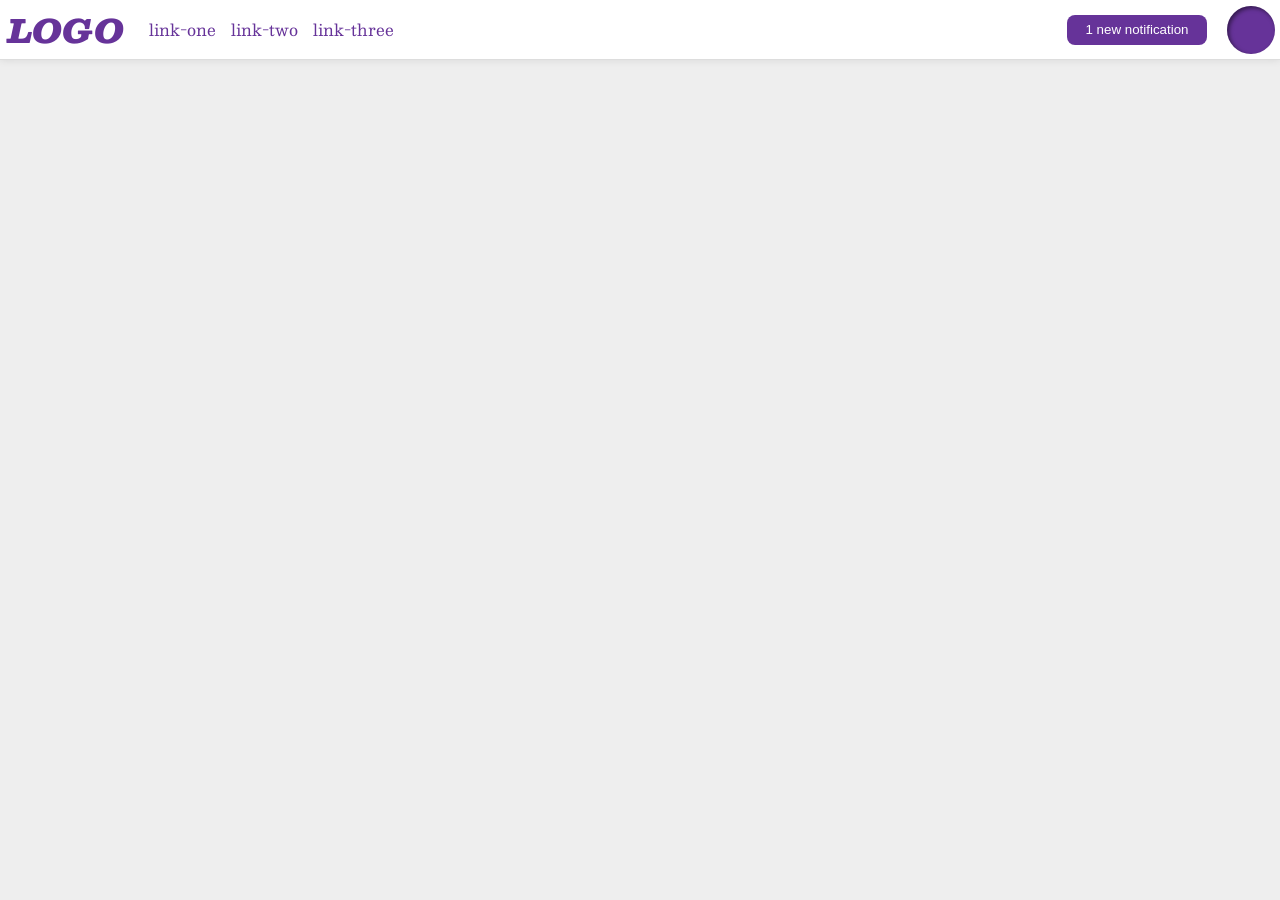
<file: foundations/flex/03-flex-header-2/index.html>
<!DOCTYPE html>
<html lang="en">
  <head>
    <meta charset="UTF-8">
    <meta http-equiv="X-UA-Compatible" content="IE=edge">
    <meta name="viewport" content="width=device-width, initial-scale=1.0">
    <title>Flex Header 2</title>
    <link rel="stylesheet" href="style.css">
  </head>
  <body>
    <div class="header">
      <div class="left">
        <div class="logo">
          LOGO
        </div>
        <ul class="links">
          <li><a href="https://google.com">link-one</a></li>
          <li><a href="https://google.com">link-two</a></li>
          <li><a href="https://google.com">link-three</a></li>
        </ul>
      </div>
      <div class="right">
        <button class="notifications">
          1 new notification
        </button>
        <div class="profile-image"></div>
      </div>
    </div>
  </body>
</html>
</file>
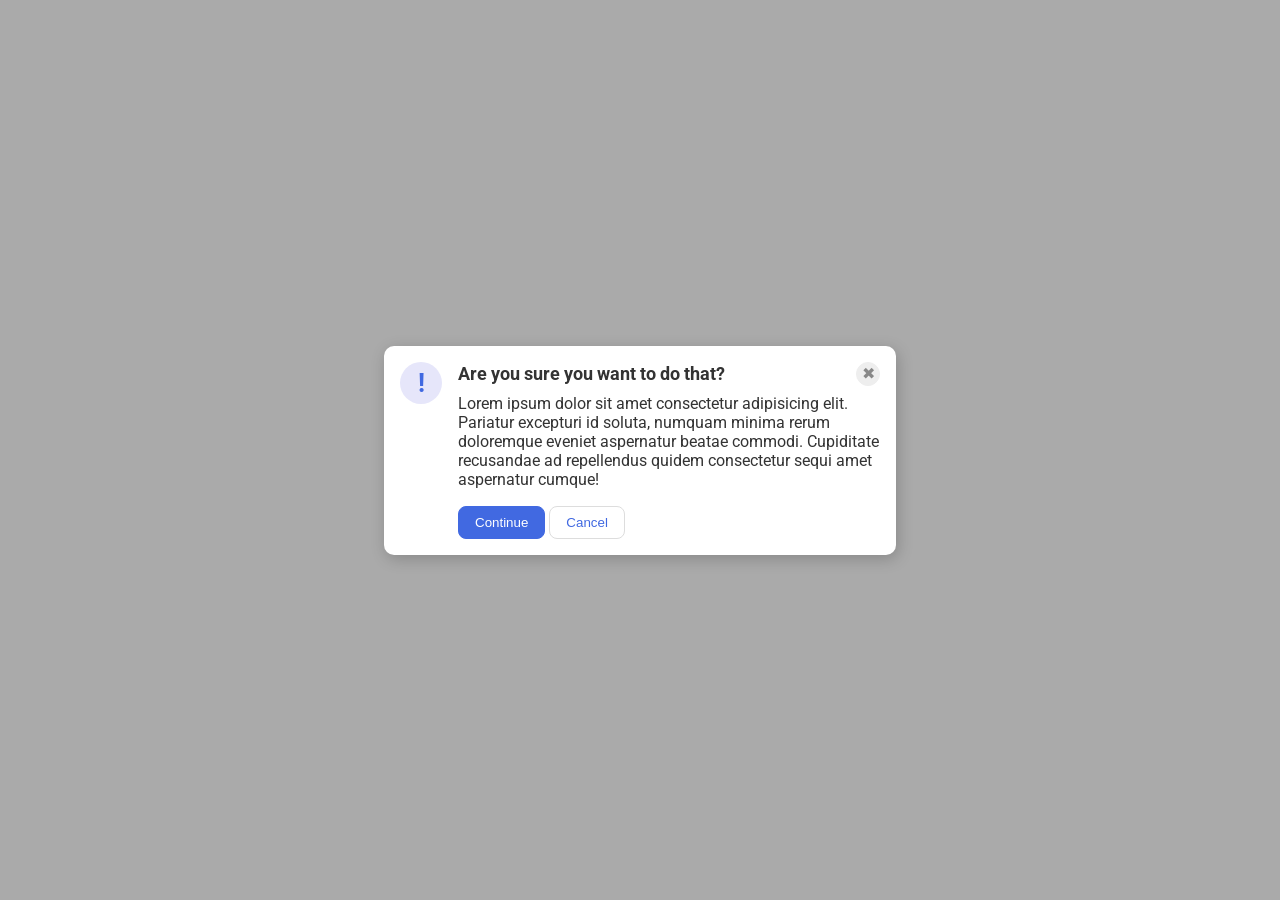
<file: foundations/flex/05-flex-modal/index.html>
<!DOCTYPE html>
<html lang="en">
  <head>
    <meta charset="UTF-8">
    <meta http-equiv="X-UA-Compatible" content="IE=edge">
    <meta name="viewport" content="width=device-width, initial-scale=1.0">
    <link rel="stylesheet" href="style.css">
    <title>Modal</title>
  </head>
  <body>
    <div class="modal">
      <div class="icon">!</div>
      <div class="buttoncontain">
        <div class="header">Are you sure you want to do that?
          <button class="close-button">✖</button>
        </div>
        <div class="text">Lorem ipsum dolor sit amet consectetur adipisicing elit. Pariatur excepturi id soluta, numquam minima rerum doloremque eveniet aspernatur beatae commodi. Cupiditate recusandae ad repellendus quidem consectetur sequi amet aspernatur cumque!</div>
        <button class="continue">Continue</button>
        <button class="cancel">Cancel</button>
      </div>
    </div>
  </body>
</html>
</file>
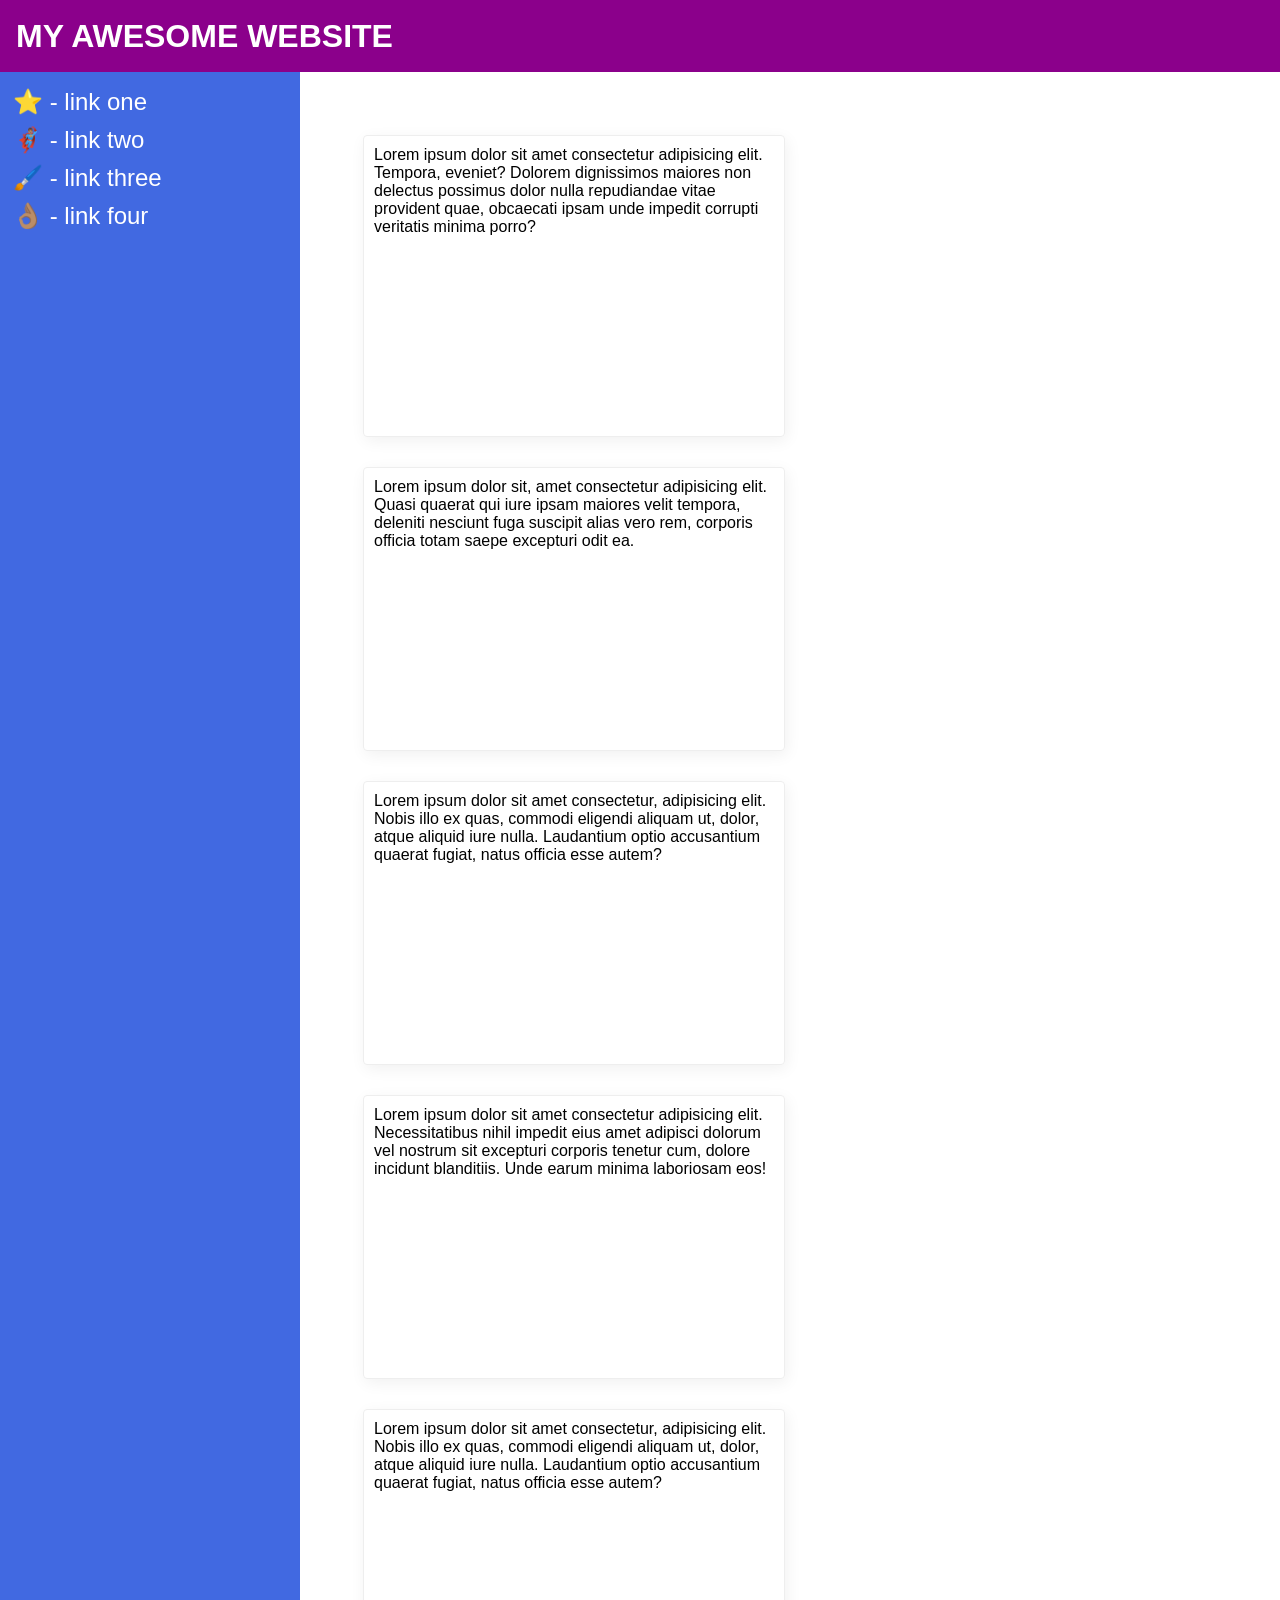
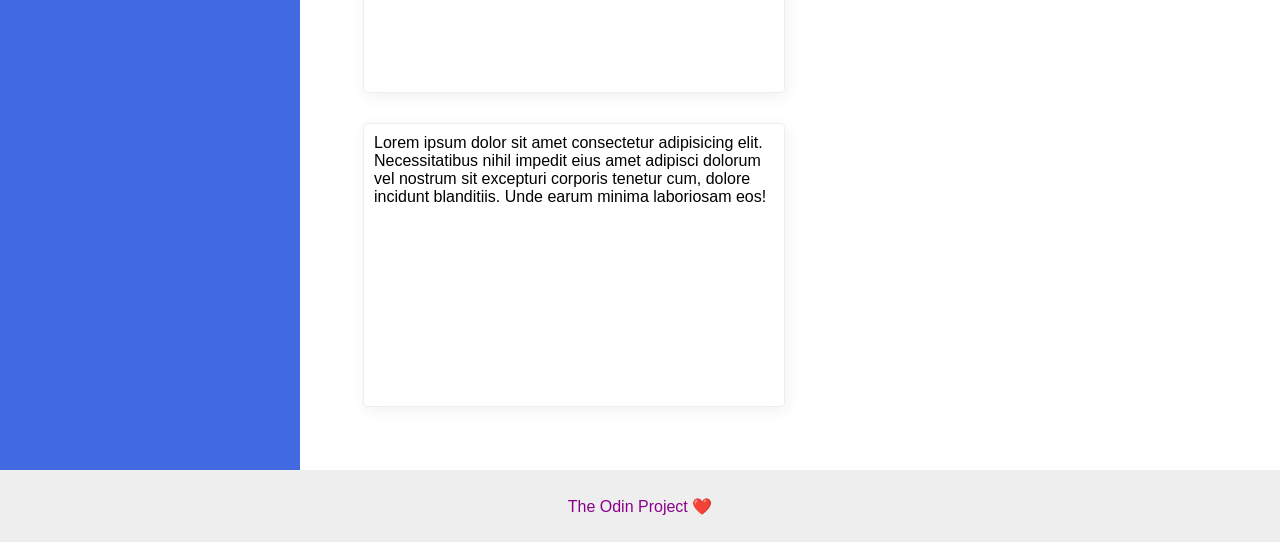
<file: foundations/flex/07-flex-layout-2/index.html>
<!DOCTYPE html>
<html lang="en">
  <head>
    <meta charset="UTF-8">
    <meta http-equiv="X-UA-Compatible" content="IE=edge">
    <meta name="viewport" content="width=device-width, initial-scale=1.0">
    <title>The Holy Grail</title>
    <link rel="stylesheet" href="style.css">
  </head>
  <body>
    <div class="header">
      MY AWESOME WEBSITE
    </div>
    <div class="mid">
      <div class="sidebar">
        <ul>
          <li><a href="#">⭐ - link one</a></li>
          <li><a href="#">🦸🏽‍♂️ - link two</a></li>
          <li><a href="#">🖌️ - link three</a></li>
          <li><a href="#">👌🏽 - link four</a></li>
        </ul>
      </div>
      <div class="content"> 
        <div class="card">Lorem ipsum dolor sit amet consectetur adipisicing elit. Tempora, eveniet? Dolorem dignissimos maiores non delectus possimus dolor nulla repudiandae vitae provident quae, obcaecati ipsam unde impedit corrupti veritatis minima porro?</div>
        <div class="card">Lorem ipsum dolor sit, amet consectetur adipisicing elit. Quasi quaerat qui iure ipsam maiores velit tempora, deleniti nesciunt fuga suscipit alias vero rem, corporis officia totam saepe excepturi odit ea.</div>
        <div class="card">Lorem ipsum dolor sit amet consectetur, adipisicing elit. Nobis illo ex quas, commodi eligendi aliquam ut, dolor, atque aliquid iure nulla. Laudantium optio accusantium quaerat fugiat, natus officia esse autem?</div>
        <div class="card">Lorem ipsum dolor sit amet consectetur adipisicing elit. Necessitatibus nihil impedit eius amet adipisci dolorum vel nostrum sit excepturi corporis tenetur cum, dolore incidunt blanditiis. Unde earum minima laboriosam eos!</div>
        <div class="card">Lorem ipsum dolor sit amet consectetur, adipisicing elit. Nobis illo ex quas, commodi eligendi aliquam ut, dolor, atque aliquid iure nulla. Laudantium optio accusantium quaerat fugiat, natus officia esse autem?</div>
        <div class="card">Lorem ipsum dolor sit amet consectetur adipisicing elit. Necessitatibus nihil impedit eius amet adipisci dolorum vel nostrum sit excepturi corporis tenetur cum, dolore incidunt blanditiis. Unde earum minima laboriosam eos!</div>
      </div>
    </div>
    <div class="footer">
      The Odin Project ❤️
    </div>
  </body>
</html>
</file>
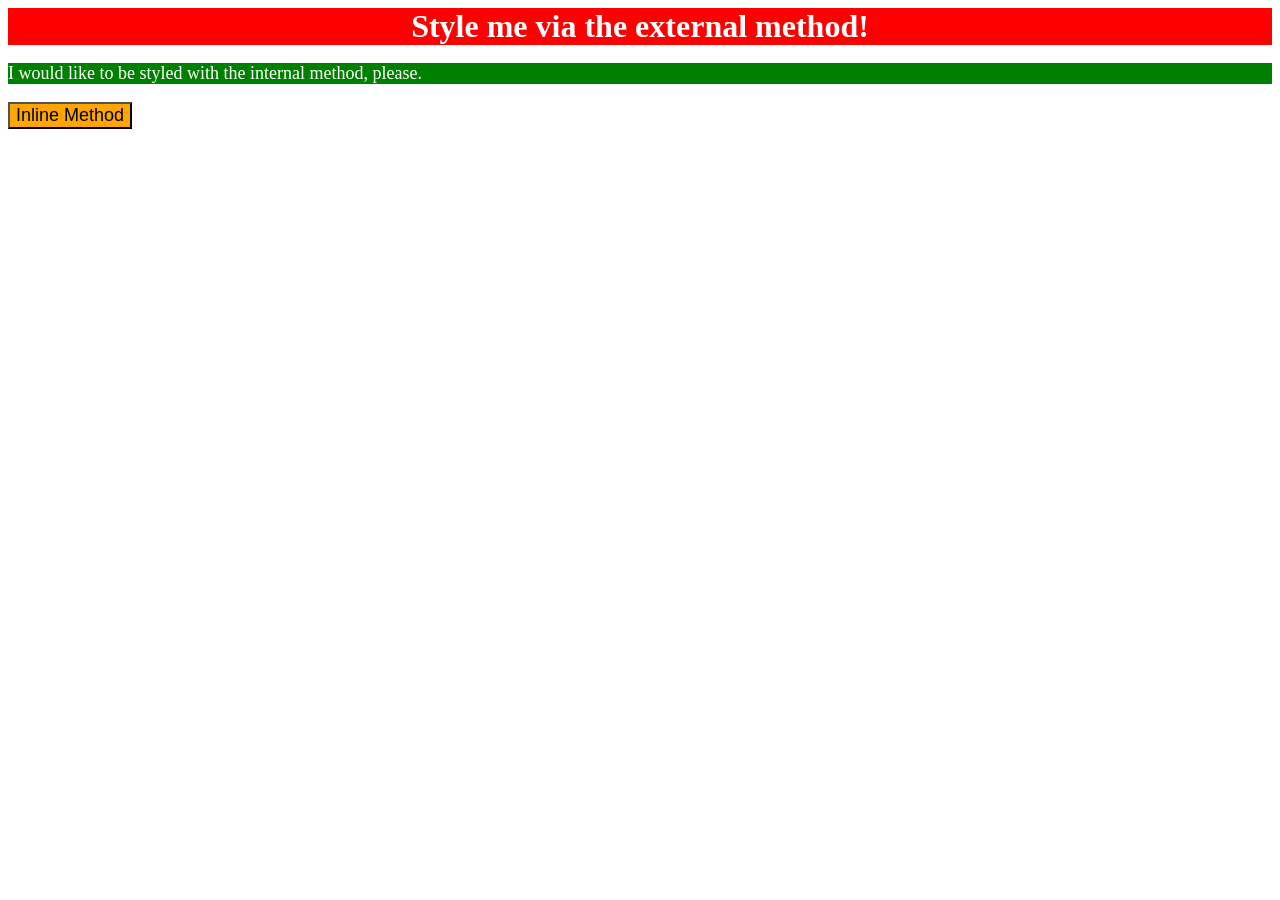
<file: foundations/intro-to-css/01-css-methods/index.html>
<!DOCTYPE html>
<html lang="en">
  <head>
    <style>
      p{
        color: white;
        background-color: green;
        font-size:18px;
      }
    </style>
    <meta charset="UTF-8">
    <meta http-equiv="X-UA-Compatible" content="IE=edge">
    <meta name="viewport" content="width=device-width, initial-scale=1.0">
    <link rel="stylesheet" href="style.css">
    <title>Methods for Adding CSS</title>
  </head>
  <body>
    <div>Style me via the external method!</div>
    <p>I would like to be styled with the internal method, please.</p>
    <button style="background-color: orange; font-size:18px;">Inline Method</button>
  </body>
</html>
</file>
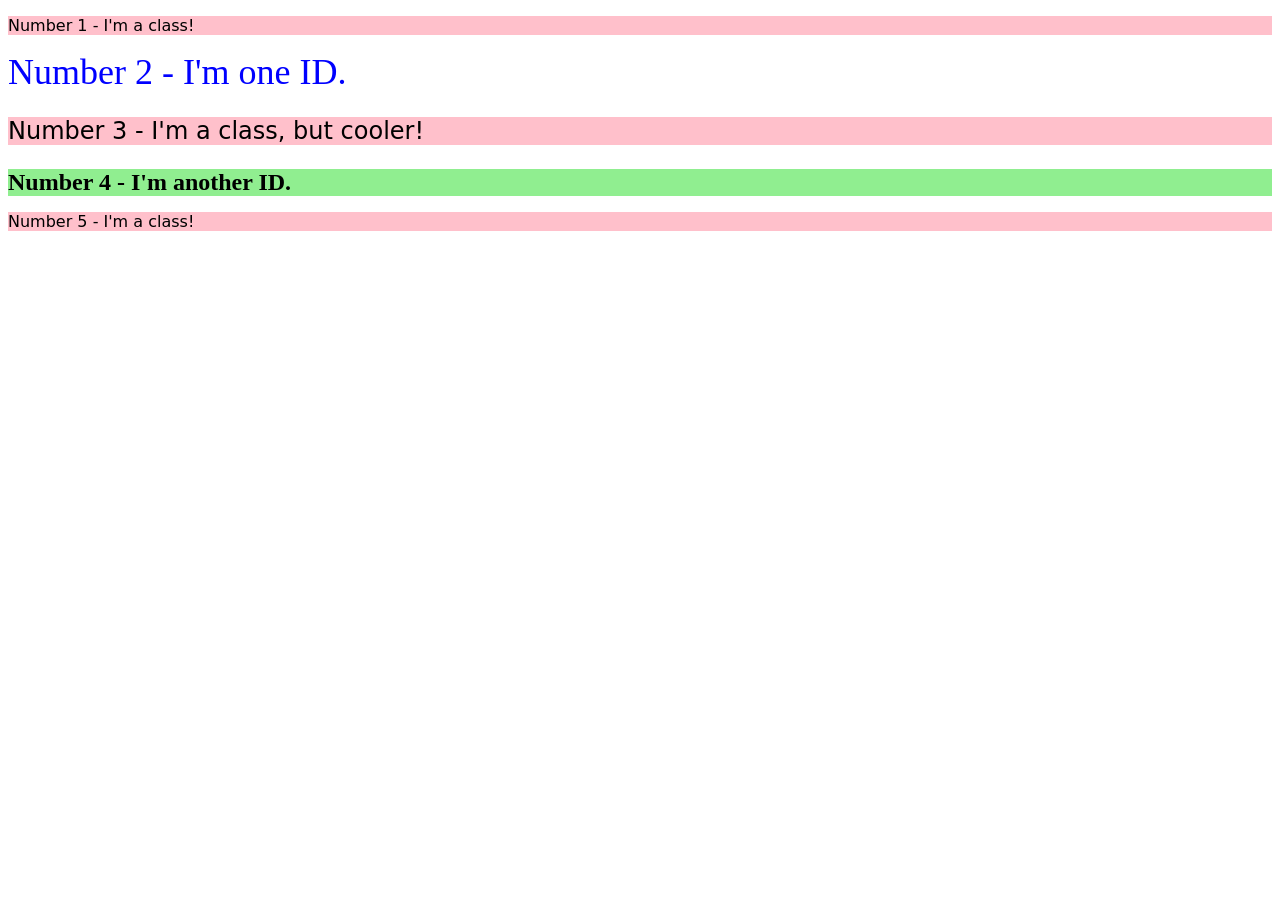
<file: foundations/intro-to-css/02-class-id-selectors/index.html>
<!DOCTYPE html>
<html lang="en">
  <head>
    <meta charset="UTF-8">
    <meta http-equiv="X-UA-Compatible" content="IE=edge">
    <meta name="viewport" content="width=device-width, initial-scale=1.0">
    <title>Class and ID Selectors</title>
    <link rel="stylesheet" href="style.css">
  </head>
  <body>
    <p class="first-grade">Number 1 - I'm a class!</p>
    <div id="first-ssn">Number 2 - I'm one ID.</div>
    <p class="first-grade second-grade">Number 3 - I'm a class, but cooler!</p>
    <div id="second-ssn" class="second-grade">Number 4 - I'm another ID.</div>
    <p class="first-grade">Number 5 - I'm a class!</p>
  </body>
</html>
</file>
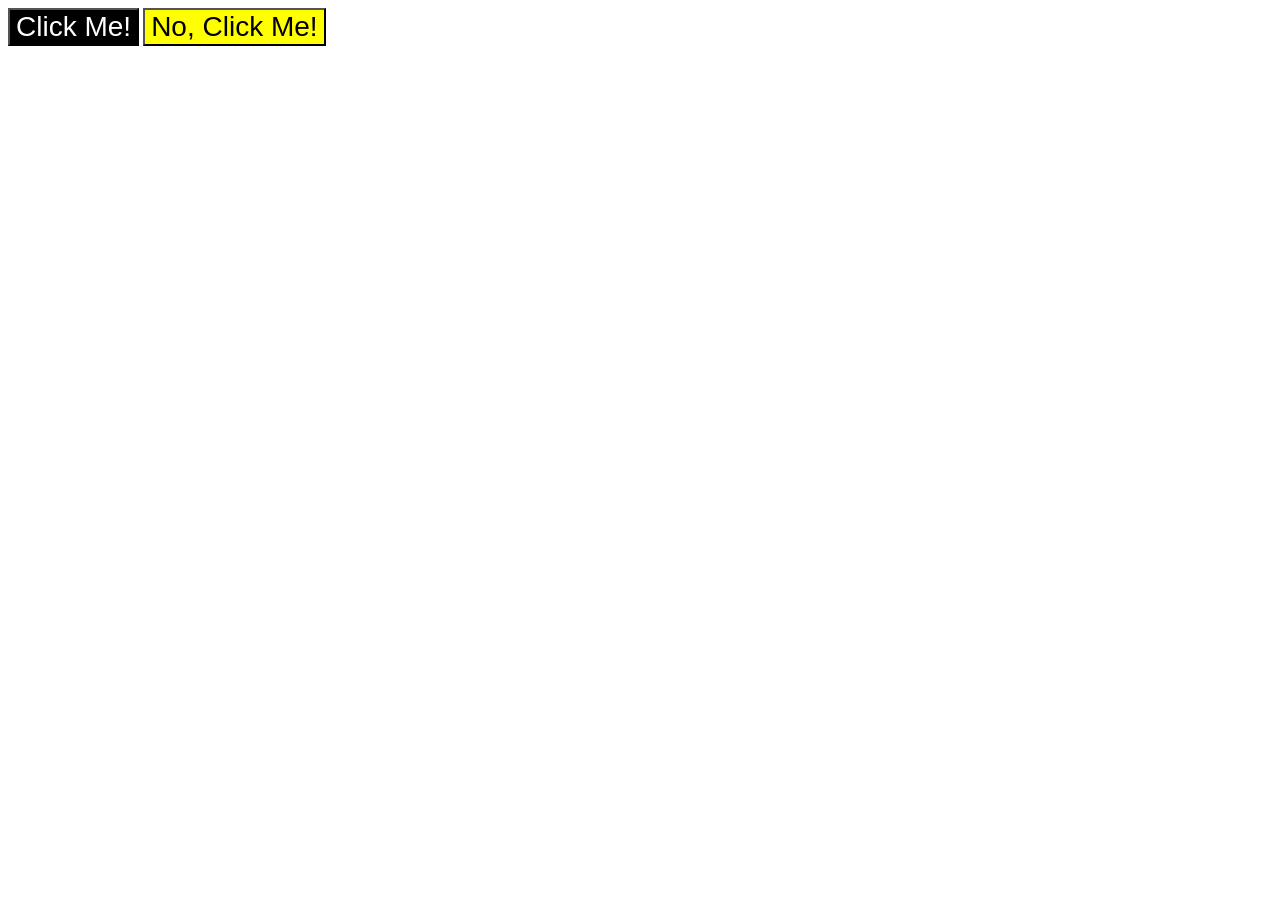
<file: foundations/intro-to-css/03-grouping-selectors/index.html>
<!DOCTYPE html>
<html lang="en">
  <head>
    <meta charset="UTF-8">
    <meta http-equiv="X-UA-Compatible" content="IE=edge">
    <meta name="viewport" content="width=device-width, initial-scale=1.0">
    <title>Grouping Selectors</title>
    <link rel="stylesheet" href="style.css">
  </head>
  <body>
    <button class="pressme">Click Me!</button>
    <button class="pushme">No, Click Me!</button>
  </body>
</html>
</file>
<file: foundations/flex/03-flex-header-2/style.css>
/* this is some magical font-importing.  
you'll learn about it later. */
@import url('https://fonts.googleapis.com/css2?family=Besley:ital,wght@0,400;1,900&display=swap');

body {
  margin: 0;
  background: #eee;
  font-family: Besley, serif;
}

.header {
  background: white;
  border-bottom: 1px solid #ddd;
  box-shadow: 0 0 8px rgba(0,0,0,.1);
  display: flex;
  justify-content: space-between;
  align-items: center;
}

.profile-image {
  background: rebeccapurple;
  box-shadow: inset 2px 2px 4px rgba(0,0,0,.5);
  border-radius: 50%;
  width: 48px;
  height: 48px;
  margin: 0 5px;
}

.left, .right {
  display: flex;
  gap: 15px;
  align-items: center;
}

.logo {
  color: rebeccapurple;
  font-size: 32px;
  font-weight: 900;
  font-style: italic;
  padding-left: 8px;
  align-self: center;
}

button {
  border: none;
  border-radius: 8px;
  background: rebeccapurple;
  color: white;
  width: 140px;
  height: 30px;
}

a {
  /* this removes the line under our links */
  text-decoration: none;
  color: rebeccapurple;
}

ul {
  list-style-type: none;
  display: flex;
  gap: 15px;
  padding: 0 10px;
}
</file>
<file: foundations/flex/05-flex-modal/style.css>
@import url('https://fonts.googleapis.com/css2?family=Roboto:wght@400;700&display=swap');

html, body {
  height: 100%;
}

body {
  font-family: Roboto, sans-serif;
  margin: 0;
  background: #aaa;
  color: #333;
  /* I'll give you this one for free lol */
  display: flex;
  align-items: center;
  justify-content: center;
}

.modal {
  background: white;
  width: 480px;
  border-radius: 10px;
  box-shadow: 2px 4px 16px rgba(0,0,0,.2);
  display: flex;
  gap: 16px;
  padding: 16px;
}

.icon {
  color: royalblue;
  font-size: 26px;
  font-weight: 700;
  background: lavender;
  width: 42px;
  height: 42px;
  border-radius: 50%;
  display: flex;
  align-items: center;
  justify-content: center;
  flex-shrink: 0;
}

.close-button {
  background: #eee;
  border-radius: 50%;
  color: #888;
  font-weight: 400;
  font-size: 16px;
  height: 24px;
  width: 24px;
  display: flex;
  align-items: center;
  justify-content: center;
  border: 1px solid #eee;
  padding: 0;
}

.header {
  margin-bottom: 8px;
  font-size: 18px;
  font-weight: 700;
  display: flex;
  justify-content: space-between;
  align-items: center;
}

.text{
  margin-bottom: 17px;
}

button {
  cursor: pointer;
  padding: 8px 16px;
  border-radius: 8px;
}

button.continue {
  background: royalblue;
  border: 1px solid royalblue;
  color: white;
}

button.cancel {
  background: white;
  border: 1px solid #ddd;
  color: royalblue;
}
</file>
<file: foundations/flex/07-flex-layout-2/style.css>
body {
  font-family: -apple-system, BlinkMacSystemFont, 'Segoe UI', Roboto, Oxygen, Ubuntu, Cantarell, 'Open Sans', 'Helvetica Neue', sans-serif;
  margin: 0;
  min-height: 100vh;
  /* mine below */
  display: flex;
  flex-direction: column;
}

.header {
  height: 72px;
  background: darkmagenta;
  color: white;
  /* mine below */
  padding-left: 16px;
  /* did not need one right below */
  margin: 0;
  display: flex;
  /* did not need one right below */
  justify-content: flex-start;
  align-items: center;
  font-size: 32px;
  font-weight: 900;
}

.footer {
  height: 72px;
  background: #eee;
  color: darkmagenta;
  /* mine below */
  padding: 0;
  margin: 0;
  display: flex;
  justify-content: center;
  align-items: center;
}

.sidebar {
  width: 300px;
  background: royalblue;
  box-sizing: border-box;
  /* mine below */
  /* did not need all two below */
  display: flex;
  flex-direction: column;
  flex-shrink: 0;
  /* could have padding:16  */
}

.card {
  border: 1px solid #eee;
  box-shadow: 2px 4px 16px rgba(0,0,0,.06);
  border-radius: 4px;
  padding: 10px 10px;
  padding-bottom: 200px;
  margin: 15px;
  width: 400px;
}
/* mine below */
a {
  color: white;
  text-decoration: none;
  font-size: 24px;
}

ul {
  list-style-type: none;
  /* did not need all 4 below */
  padding-left: 13px;
  display: flex;
  flex-direction: column;
  gap: 10px;
  /* could have margin 0 padding 0 */
}

/* could have added 
li {
  margin-bottom: 16px;
} */

.mid {
  display: flex;
  /* could have flex:1 here  */
}

.content{
  display: flex;
  flex-wrap: wrap;
  padding: 48px;
  /* could have gap 32px here */
}
</file>
<file: foundations/intro-to-css/01-css-methods/style.css>
div{
    color: white;
    background-color: red;
    text-align: center;
    font-size:32px;
    font-weight: bold;
}
</file>
<file: foundations/intro-to-css/02-class-id-selectors/style.css>
.first-grade{
    background-color: rgb(255, 192, 203); font-family:Verdana,'DejaVu Sans',sans-serif;
}
.second-grade{
    font-size:24px;
}
#first-ssn{
    color:rgb(0, 0, 255); font-size:36px;
}
#second-ssn{
    background-color:rgb(144, 238, 144); font-weight: bold;
}
</file>
<file: foundations/intro-to-css/03-grouping-selectors/style.css>
.pressme,
.pushme{
    font-size:28px;
    font-family:'Helvetica','Times New Roman',sans-serif;
}
.pressme{
    background-color:hsl(0, 0%, 0%);
    color: rgb(255, 255, 255);
}
.pushme{
    background-color: hsl(60, 100%, 50%);
}
</file>
